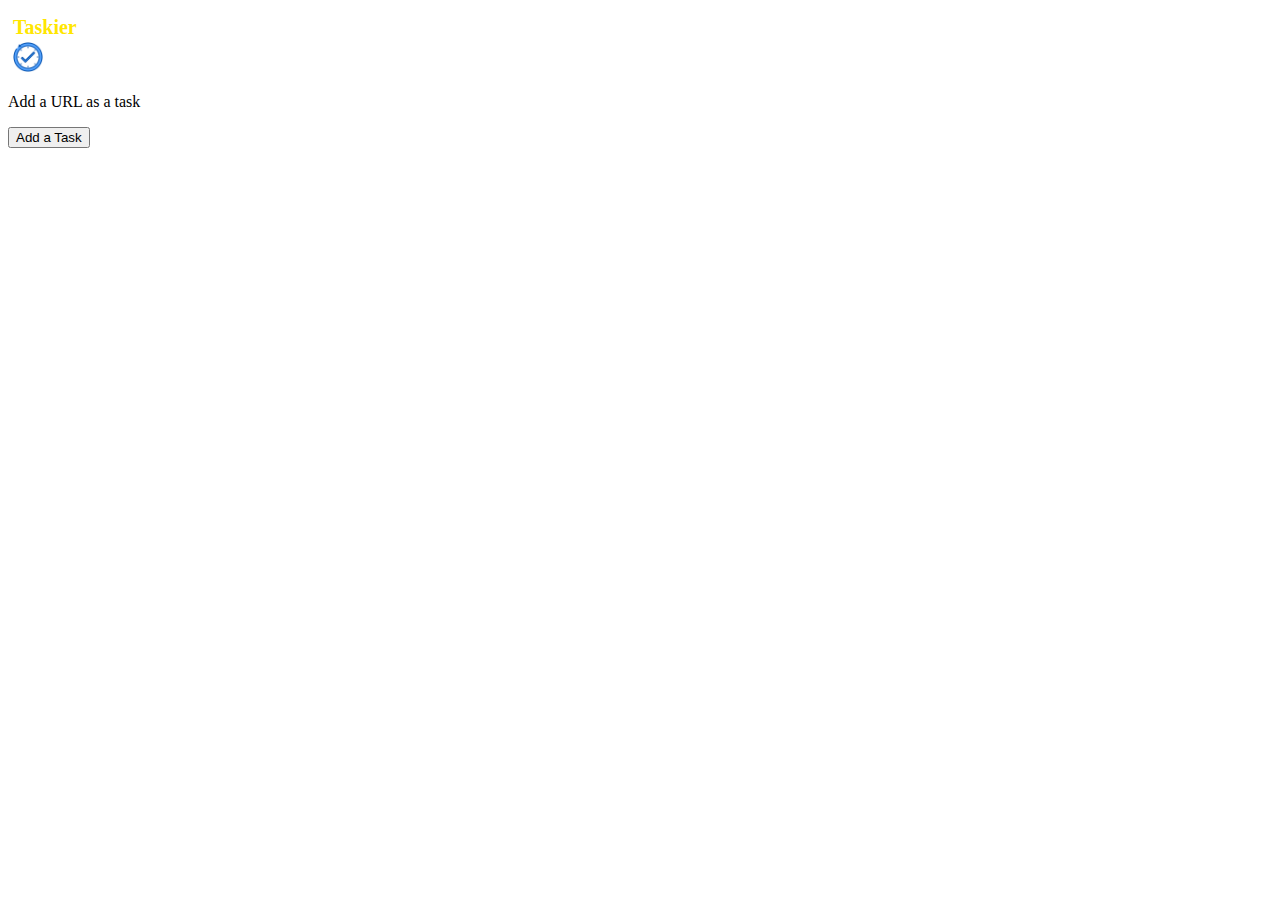
<file: index.html>
<html>
<head>
    <title>Taskier</title>
    <script src="popup.js"></script>
    <link rel="stylesheet" href="style.css">
</head>
<body>
    <div id="header">
        <h2 id="title">Taskier</h2>
        <img id="titleImg" src="images/icon.png">
    </div>
    <p id="descriptor">Add a URL as a task</p>
    <button id="changePage">Add a Task</button>
    <div id="listContent">
        
    </div>
</body>
</html>
</file>
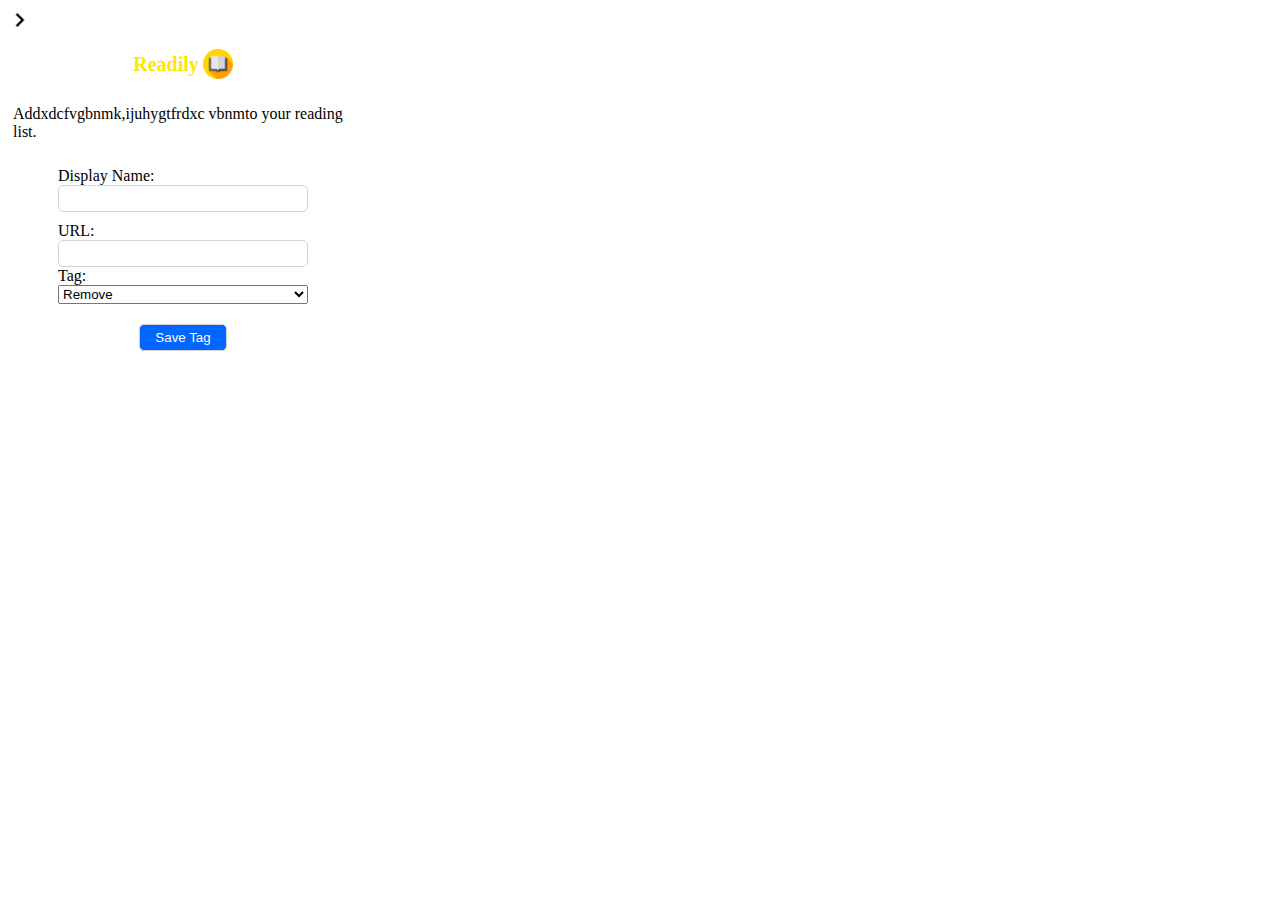
<file: addTag.html>
<html>
<head>
    <title>Taskier</title>
    <script src="addTask.js"></script>
    <link rel="stylesheet" href="style.css">
</head>
<body>
    <div id="header">
        <div>
            <input type="image" class="iconImg" src="images/goback.png" id="goBack"></input>
        </div>
        <div id="urlpgtitle">
            <h2 id="title">Readily</h2>
            <img id="titleImg" src="images/open-book.png">
        </div>
    </div>
    <div id="body">
        <p id="descriptor">Addxdcfvgbnmk,ijuhygtfrdxc vbnmto your reading list.</p>
        <div id="inputWrapper">
            <div id="inputDiv">
                <label label for="txtName">Display Name:</label>
                <input type="text" class="input" id="txtName">
                <label label for="URLinput">URL:</label>
                <input type="text" class="input" id="URLinput">
                <label label for="tagInput">Tag:</label>
                <select class="dropdown" id="tagInput">
                    <option >Remove</option>
                    <option value="addNew">Add New +</option>
                </select>
                
            </div> 
            <button id="addTaskBtn" class="addTaskBtn">Save Tag</button>
        </div>
    </div>
</body>
</html>
</file>
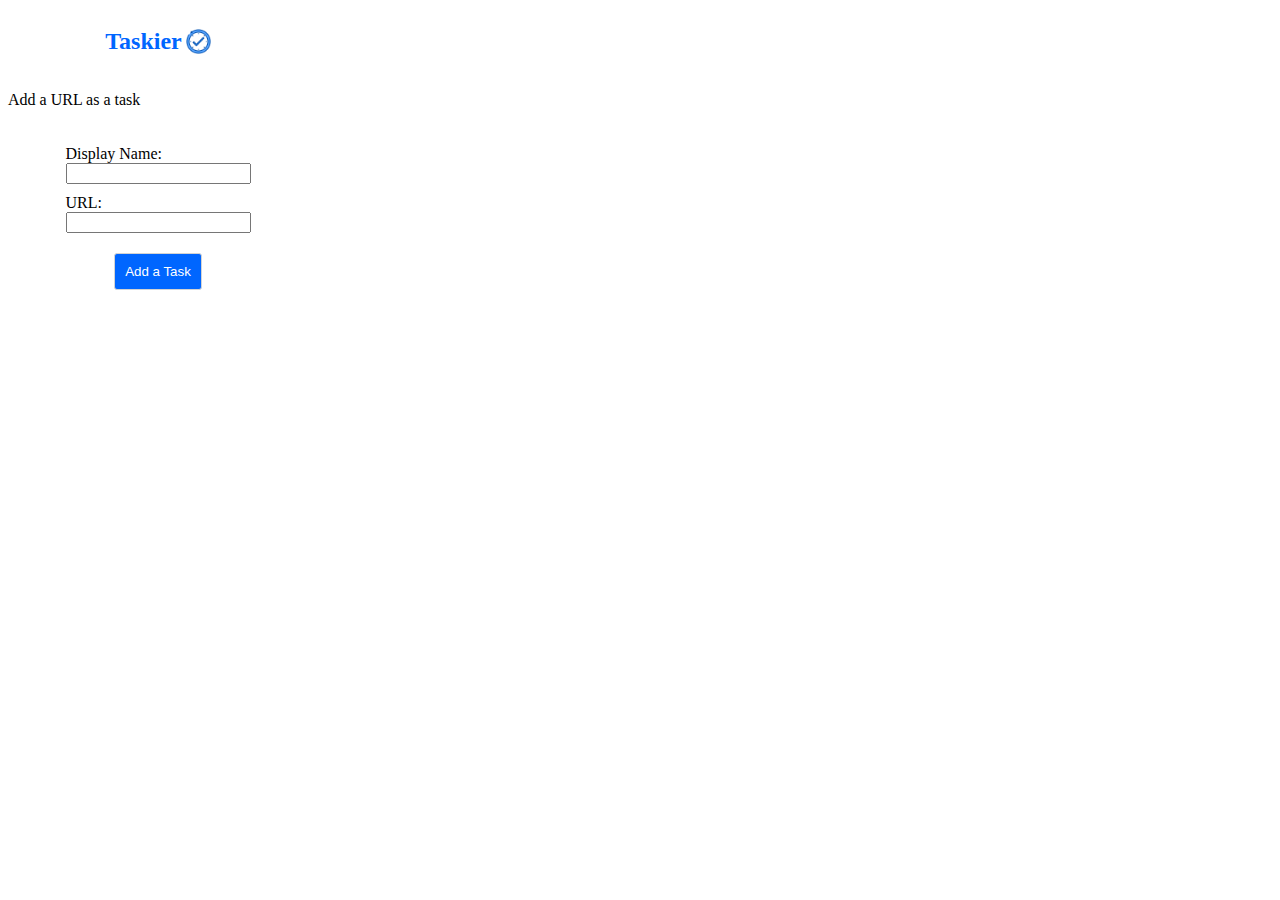
<file: addTask.html>
<html>
<head>
    <title>Taskier</title>
    <script src="addTask.js"></script>
    <link rel="stylesheet" href="addTask.css">
</head>
<body>
    <div id="header">
        <h2 id="title">Taskier</h2>
        <img id="titleImg" src="images/icon.png">
    </div>
    <p id="descriptor">Add a URL as a task</p>
    <div id="inputWrapper">
        <div id="inputDiv">
            <label label for="txtName">Display Name:</label>
            <input type="text" id="txtName">
            <label label for="URLinput">URL:</label>
            <input type="text" id="URLinput">
        </div> 
        <button id="addTaskBtn">Add a Task</button>
    </div>
</body>
</html>
</file>
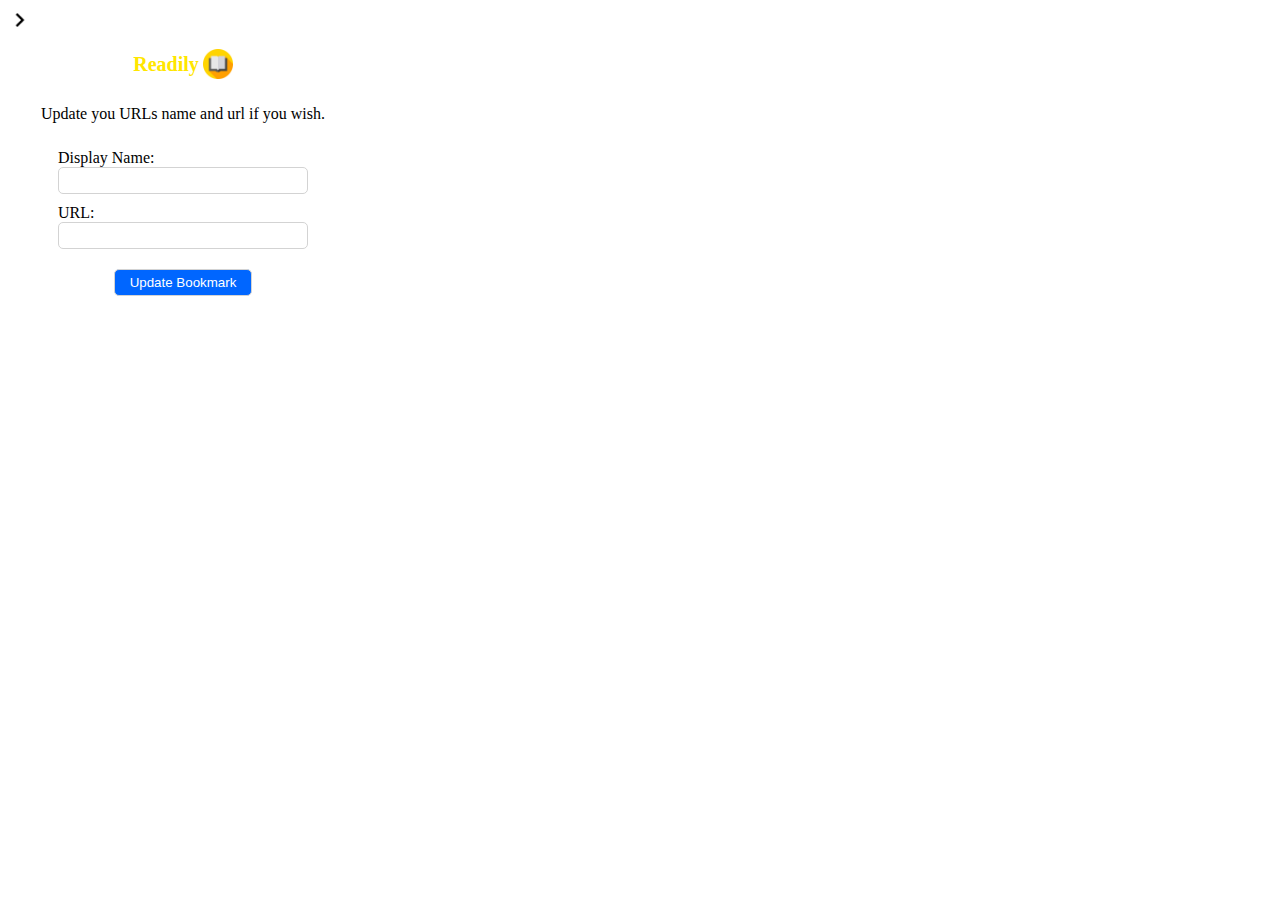
<file: editTask.html>
<html>
<head>
    <title>Taskier</title>
    <script src="editTask.js"></script>
    <link rel="stylesheet" href="style.css">
</head>
<body>
    <div id="header">
        <div>
            <input type="image" class="iconImg" src="images/goback.png" id="goBack"></input>
        </div>
        <div id="urlpgtitle">
            <h2 id="title">Readily</h2>
            <img id="titleImg" src="images/open-book.png">
        </div>
    </div>
    <div id="body">
        <p id="descriptor">Update you URLs name and url if you wish.</p>
        <div id="inputWrapper">
            <div id="inputDiv">
                <label label for="txtName">Display Name:</label>
                <input type="text" class="input" id="txtName">
                <label label for="URLinput">URL:</label>
                <input type="text" class="input" id="URLinput">
            </div> 
            <button id="addTaskBtn" class="addTaskBtn">Update Bookmark</button>
        </div>
    </div>
</body>
</html>
</file>
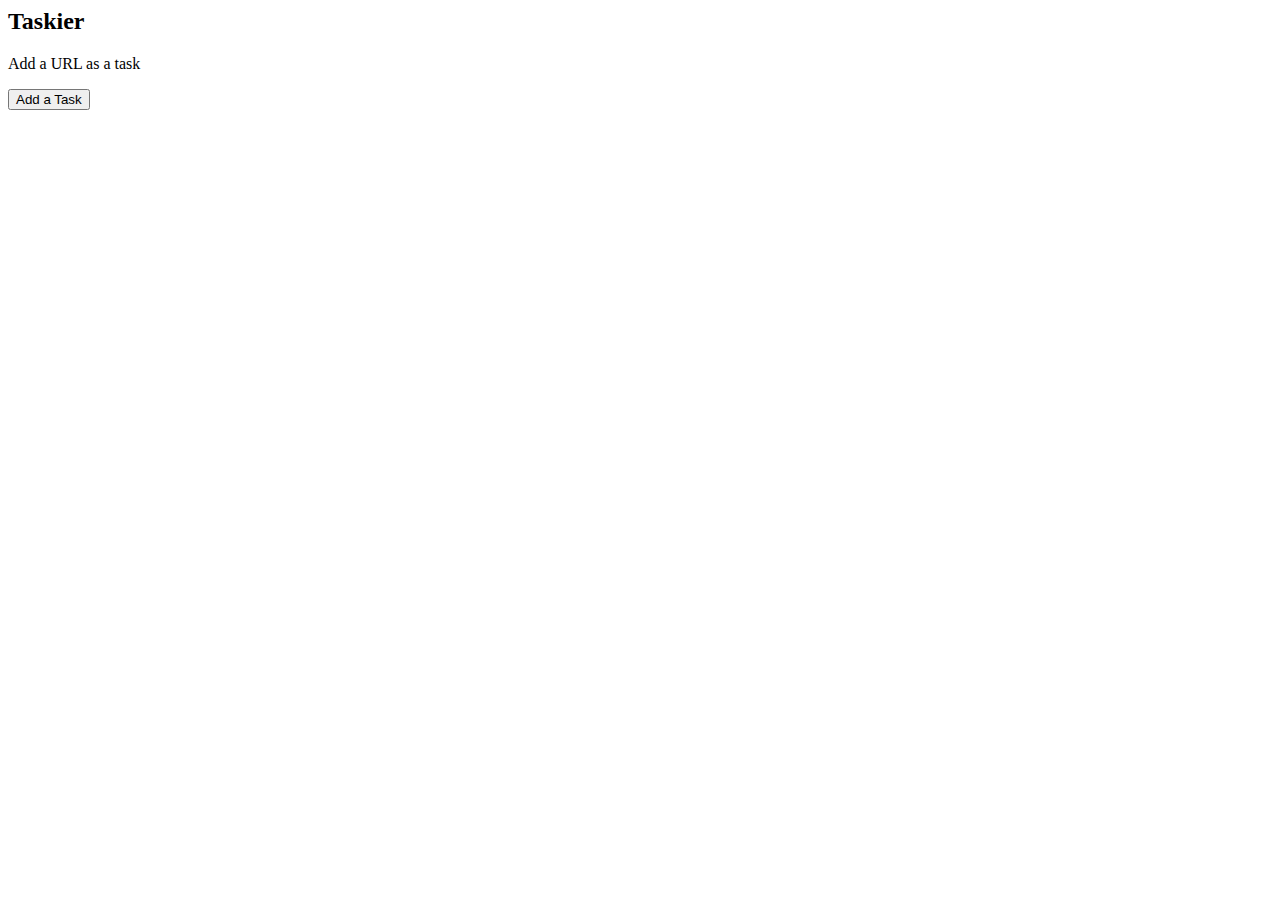
<file: popup.html>
<html>
<head>
    <title>Taskier</title>
    <script src="popup.js"></script>
</head>
<body>
    <h2 id="title">Taskier</h2>
    <p id="descriptor">Add a URL as a task</p>
    <button id="addTaskBtn" onclick="addTask()">Add a Task</button>
</body>
</html>
</file>
<file: style.css>
body {
    width: 350px;
    height: 400px;
}

.br {
    width: 100%;
    height: 1px;
    background-color: lightgrey;
    margin: 5px 0px 5px 0px;
}

#header {
    display: flex;
    flex-direction: column;
    padding: 5px;
}

#headerTitle {
    display: flex;
    flex-direction: row;
    align-items: center;
    justify-content: center;
}

#title {
    color: rgb(255, 230, 0);
    font-weight: bold;
    margin-right: 4px;
    margin-top: 3px;
    margin-bottom: 3px;
    font-size: 20px;
}

#descriptors {
    color: black;
    font-size: 13px;
    margin-bottom: 15px;
}

#titleImg {
    width: 30px;
    height: 30px;
    margin-bottom: 0px;
}

#clearAll {
    width: 15px;
    height: 15px;
    float: left;
    margin: 7px 7px 0px 0px;
}

#folderSelect {
    width: 15px;
    height: 15px;
    float: left;
    margin: 7px 7px 0px 0px;
}

.checkBox {
    border-radius: 50%;
    width: 15px;
    height: 15px;
    -webkit-appearance: none;
    background-color:rgb(255, 246, 164);
    cursor: pointer;
    margin-top: 3px;
}

.checkBox:checked {
    background-color:rgb(255, 230, 0);
}

.checkBox:after {
    content: "";
    position: absolute;
    display: block;
}

.linkBtn {
    border: none;
    background-color: white;
    position: absolute;
}

.iconImg {
    width: 14px;
    height: 14px;
    margin-right: 4px;
}

.iconDiv {
    float: right;
    margin-top: 3px;
    width: 37px;
}

.noTasksImg {
    height: 40px;
    width: auto;
}

.noTasksDiv {
    display: flex;
    flex-direction: column;
    align-items: center;
    justify-content: center;
    padding-top: 50px;
}

.addTaskBtn {
    border: 1px solid lightgrey;
    background-color:rgb(0, 102, 255);
    color: white;
    padding: 5px 15px 5px 15px;
    border-radius: 5px;    
    cursor: pointer;
}

.addTaskBtn:hover {
    border: 1px solid lightgrey;
    background-color:rgb(55, 135, 255);
    color: white;
    padding: 5px 15px 5px 15px;
    border-radius: 5px;    
}

#txtBtnWrapper {
    display: flex;
    flex-direction: column;
    align-items: center;
    justify-content: center;
    text-align: center;
    padding: 5px;
}

#listContent {
    padding: 5px;
}

.taskRowDiv {
    padding: 5px 10px 0px 10px;
    border-radius: 5px;
    box-shadow: 1px 1px 5px 0.5px lightgrey;
    margin-bottom: 10px;
    margin-left: 10px;
    margin-right: 10px;
    padding: 10px;
}

.taskRowDiv:hover {
    cursor: pointer;
    box-shadow: 1px 1px 5px 0.5px rgb(175, 175, 175);
}

.headerIcons {
    display: flex;
    flex-direction: row;
    align-items: center;
    margin-left: 10px;
}






/* ONLY ADD URL PAGE CSS */

#inputWrapper {
    display: flex;
    flex-direction: column;
    justify-content: center;
    align-items: center;
}

#txtName {
    margin-bottom: 10px;
}

#inputDiv {
    display: flex;
    flex-direction: column;
    justify-content: center;
    padding: 10px 20px 20px 20px;
}

.input {
    width: 250px;
    border-radius: 5px;
    padding: 5px;
    border: 1px solid lightgrey;
}

#urlpgtitle {
    margin-top: 22px;
    display: flex;
    flex-direction: row;
    align-items: center;
    justify-content: center;
}

#body {
    padding: 5px;
    display: flex;
    flex-direction: column;
    justify-content: center;
    align-items: center;
}






/* ADD AND EDIT TAGS CSS */
#tagEditSlct {
    background-color: rgb(255, 246, 164);
}
</file>
<file: addTask.css>
body {
    width: 300px;
    height: 350px;
}

#header {
    display: flex;
    flex-direction: row;
    align-items: center;
    justify-content: center;
}

#title {
    color: rgb(0, 102, 255);
    font-weight: bold;
    margin-right: 4px;
}

#titleImg {
    width: 25px;
    height: 25px;
}

#addTaskBtn {
    border: 1px solid lightgrey;
    background-color:rgb(0, 102, 255);
    color: white;
    padding: 10px;
    border-radius: 3px;    
}

#inputWrapper {
    display: flex;
    flex-direction: column;
    justify-content: center;
    align-items: center;
}

#txtName {
    margin-bottom: 10px;
}

#inputDiv {
    display: flex;
    flex-direction: column;
    justify-content: center;
    padding: 20px 20px 20px 20px;
}
</file>
